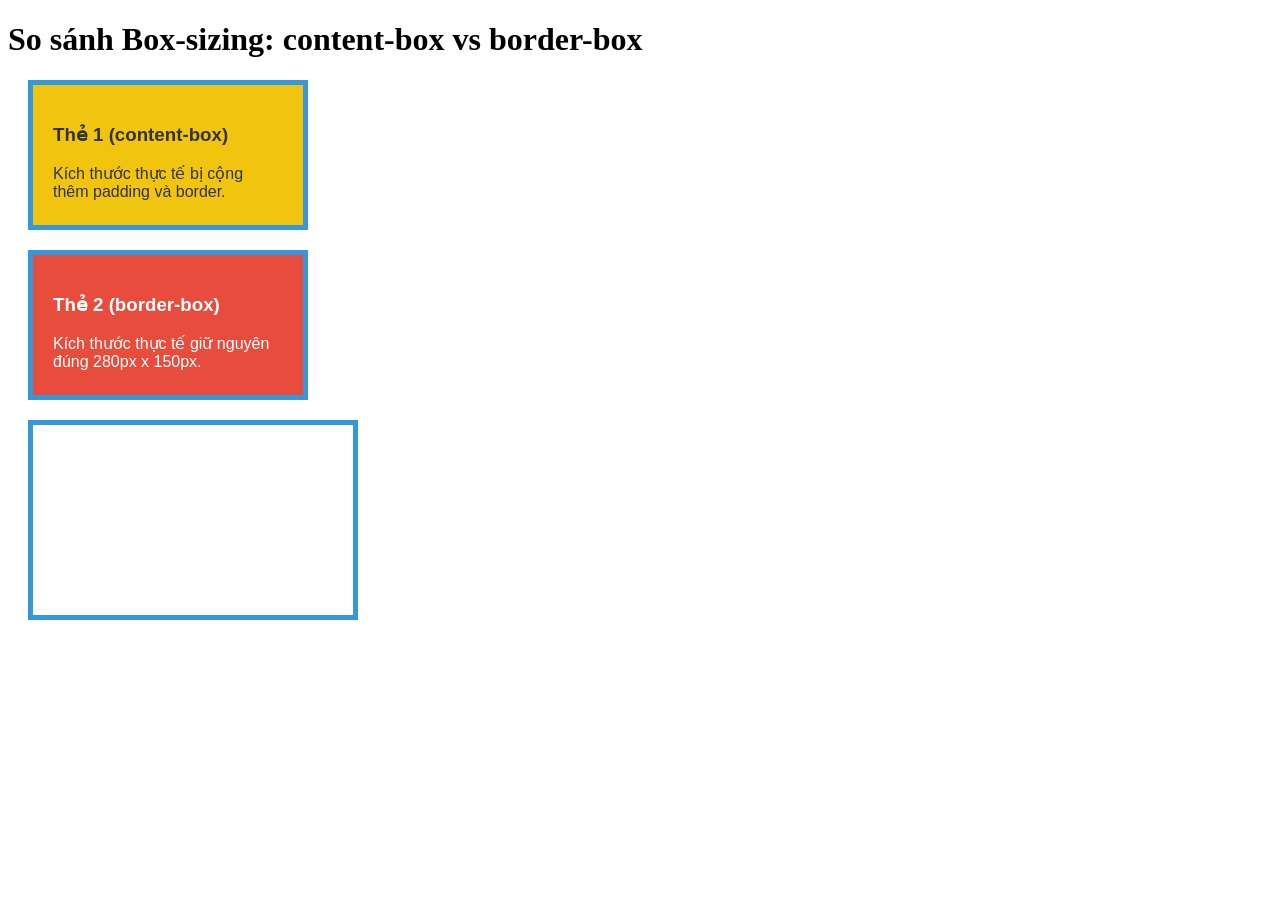
<file: index.html>
<!DOCTYPE html>
<html lang="vi">
<head>
  <meta charset="UTF-8">
  <meta name="viewport" content="width=device-width, initial-scale=1.0">
  <title>Bài thực hành Box-sizing</title>
  <!-- Liên kết file style.css -->
  <link rel="stylesheet" href="style.css">
</head>
<body>

  <h1>So sánh Box-sizing: content-box vs border-box</h1>

  <!-- Thẻ thứ 1: content-box -->
  <div class="card">
    <h3>Thẻ 1 (content-box)</h3>
    <p>Kích thước thực tế bị cộng thêm padding và border.</p>
  </div>

  <!-- Thẻ thứ 2: border-box -->
  <div class="card">
    <h3>Thẻ 2 (border-box)</h3>
    <p>Kích thước thực tế giữ nguyên đúng 280px x 150px.</p>
  </div>

  <!-- Thẻ thứ 3: border-box -->
  <div class="card">
    <h3>Thẻ 3 (border-box)</h3>
    <p>Nội dung tự co lại để dành không gian cho padding và border.</p>
  </div>

</body>
</html>
</file>
<file: style.css>
/* Quy tắc chung cho tất cả các thẻ .card */
.card {
  width: 280px;
  height: 150px;
  padding: 20px;
  border: 5px solid #3498db; /* Viền màu xanh dương */
  margin: 20px;
  color: #ffffff;
  font-family: Arial, sans-serif;
}

/* Thẻ thứ nhất: content-box (Màu xanh lá) */
.card:nth-child(1) {
  box-sizing: content-box;
  background-color: #2ecc71;
}

/* Thẻ thứ hai: border-box (Màu vàng) */
.card:nth-child(2) {
  box-sizing: border-box;
  background-color: #f1c40f;
  color: #333333; /* Đổi màu chữ tối cho dễ đọc trên nền vàng */
}

/* Thẻ thứ ba: border-box (Màu đỏ) */
.card:nth-child(3) {
  box-sizing: border-box;
  background-color: #e74c3c;
}
</file>
